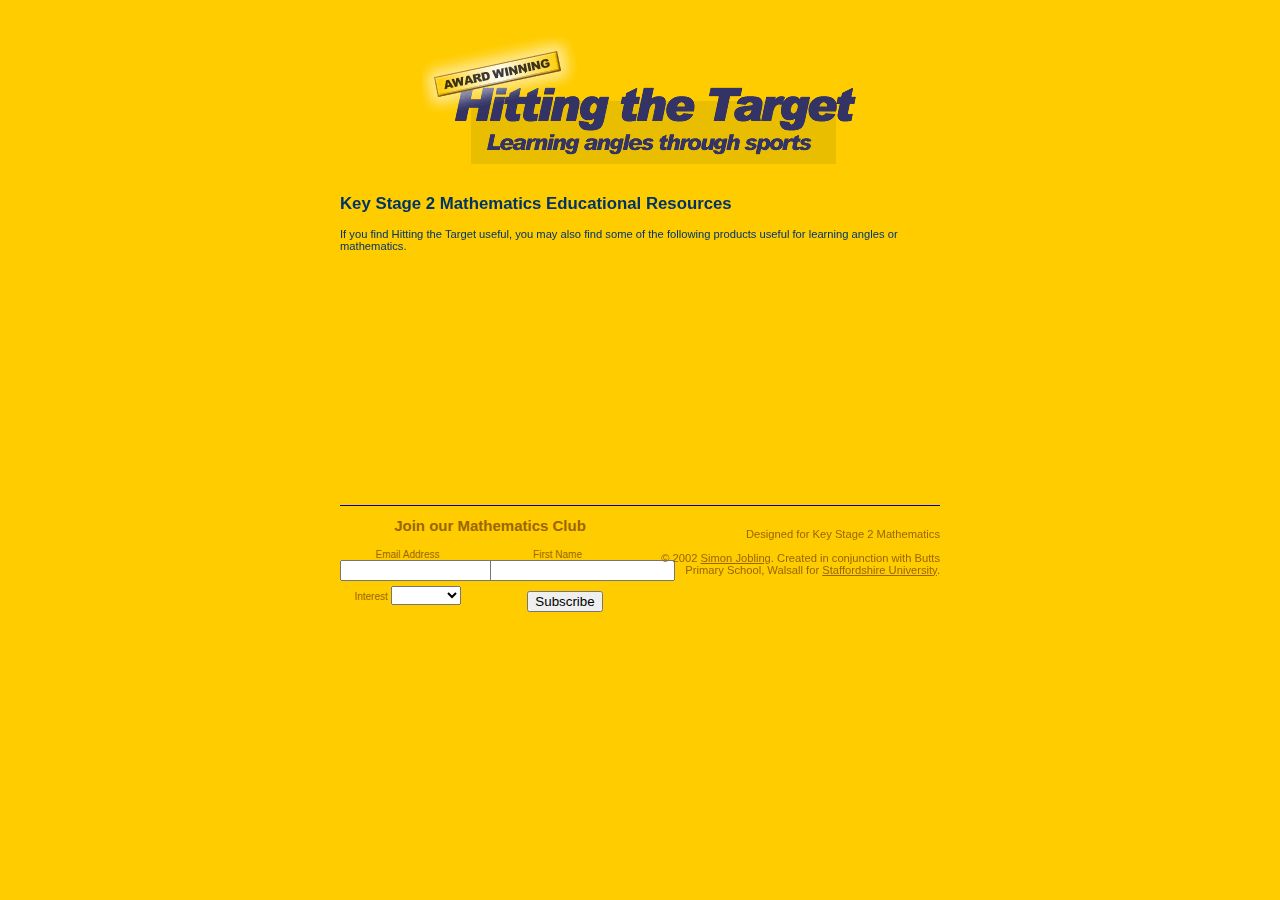
<file: educational-resources.html>
<!DOCTYPE html PUBLIC "-//W3C//DTD XHTML 1.0 Transitional//EN" "http://www.w3.org/TR/xhtml1/DTD/xhtml1-transitional.dtd">
<html xmlns="http://www.w3.org/1999/xhtml">
<head>
<title>Key Stage 2 Mathematics Educational Resources - Hitting the Target</title>
<meta http-equiv="Content-Type" content="text/html; charset=iso-8859-1" />
<meta http-equiv="imagetoolbar" content="no" />
<meta name="Keywords" content="hitting the target, key stage 2 mathematics, angles, Mando Student Awards, AECT ISMF, award winning learning aid" />
<link href="css.css" rel="stylesheet" type="text/css" />
<!-- Fathom - beautiful, simple website analytics -->
<script src="https://cdn.usefathom.com/script.js" data-site="DDAEILPA" defer></script>
<!-- / Fathom -->
<script>
    !function(t,e){var o,n,p,r;e.__SV||(window.posthog=e,e._i=[],e.init=function(i,s,a){function g(t,e){var o=e.split(".");2==o.length&&(t=t[o[0]],e=o[1]),t[e]=function(){t.push([e].concat(Array.prototype.slice.call(arguments,0)))}}(p=t.createElement("script")).type="text/javascript",p.crossOrigin="anonymous",p.async=!0,p.src=s.api_host.replace(".i.posthog.com","-assets.i.posthog.com")+"/static/array.js",(r=t.getElementsByTagName("script")[0]).parentNode.insertBefore(p,r);var u=e;for(void 0!==a?u=e[a]=[]:a="posthog",u.people=u.people||[],u.toString=function(t){var e="posthog";return"posthog"!==a&&(e+="."+a),t||(e+=" (stub)"),e},u.people.toString=function(){return u.toString(1)+".people (stub)"},o="init capture register register_once register_for_session unregister unregister_for_session getFeatureFlag getFeatureFlagPayload isFeatureEnabled reloadFeatureFlags updateEarlyAccessFeatureEnrollment getEarlyAccessFeatures on onFeatureFlags onSessionId getSurveys getActiveMatchingSurveys renderSurvey canRenderSurvey getNextSurveyStep identify setPersonProperties group resetGroups setPersonPropertiesForFlags resetPersonPropertiesForFlags setGroupPropertiesForFlags resetGroupPropertiesForFlags reset get_distinct_id getGroups get_session_id get_session_replay_url alias set_config startSessionRecording stopSessionRecording sessionRecordingStarted captureException loadToolbar get_property getSessionProperty createPersonProfile opt_in_capturing opt_out_capturing has_opted_in_capturing has_opted_out_capturing clear_opt_in_out_capturing debug".split(" "),n=0;n<o.length;n++)g(u,o[n]);e._i.push([i,s,a])},e.__SV=1)}(document,window.posthog||[]);
    posthog.init('phc_QKOXzQtrN02LSIbSKqXySgyqnvQ93soUO5R5STC1UMi', {
        api_host:'https://eu.i.posthog.com',
        person_profiles: 'identified_only' // or 'always' to create profiles for anonymous users as well
    })
</script>
</head>

<body bgcolor="FFCC00">
<div id="container">
  <div id="header">
    <h1>Award Winning Hitting the Target</h1>
    <h2>Learning angles through sports</h2>
  </div>

  <div id="content">
	  <h2>Key Stage 2 Mathematics Educational Resources</h2>

    <p>If you find Hitting the Target useful, you may also find some of the following products useful for learning angles or mathematics.</p>

    <ul class="amazon-products">
      <li><iframe src="http://rcm.amazon.com/e/cm?t=hittingthetarget-20&o=1&p=8&l=as1&asins=1570911509&fc1=000000&IS2=1&lt1=_top&m=amazon&lc1=0000FF&bc1=FFFFFF&bg1=FFCC00&f=ifr" style="width:120px;height:240px;" scrolling="no" marginwidth="0" marginheight="0" frameborder="0"></iframe></li>
      <li><iframe src="http://rcm.amazon.com/e/cm?t=hittingthetarget-20&o=1&p=8&l=as1&asins=0070527660&fc1=000000&IS2=1&lt1=_top&m=amazon&lc1=0000FF&bc1=FFFFFF&bg1=FFCC00&f=ifr" style="width:120px;height:240px;" scrolling="no" marginwidth="0" marginheight="0" frameborder="0"></iframe></li>
      <li><iframe src="http://rcm.amazon.com/e/cm?t=hittingthetarget-20&o=1&p=8&l=as1&asins=0060557737&fc1=000000&IS2=1&lt1=_top&m=amazon&lc1=0000FF&bc1=FFFFFF&bg1=FFCC00&f=ifr" style="width:120px;height:240px;" scrolling="no" marginwidth="0" marginheight="0" frameborder="0"></iframe></li>
      <li><iframe src="http://rcm.amazon.com/e/cm?t=hittingthetarget-20&o=1&p=8&l=as1&asins=0439437628&fc1=000000&IS2=1&lt1=_top&m=amazon&lc1=0000FF&bc1=FFFFFF&bg1=FFCC00&f=ifr" style="width:120px;height:240px;" scrolling="no" marginwidth="0" marginheight="0" frameborder="0"></iframe></li>
    </ul>


			  </div>


  <div id="footer">
<!-- Begin MailChimp Signup Form -->
<link href="//cdn-images.mailchimp.com/embedcode/classic-081711.css" rel="stylesheet" type="text/css">
<style type="text/css">
	#mc_embed_signup{ clear:left; font:10px Helvetica,Arial,sans-serif; }
	#mc_embed_signup h2 { margin: 0 0 1em; }
	#mc_embed_signup .mc-field-group { clear: none; }
</style>
<div id="mc_embed_signup" style="float: left; width: 50%;">
<form action="//unstyled.us5.list-manage.com/subscribe/post?u=72272c8bc5aca2779d7c6c61f&amp;id=12709ddab3" method="post" id="mc-embedded-subscribe-form" name="mc-embedded-subscribe-form" class="validate" target="_blank" novalidate>
	<h2>Join our Mathematics Club</h2>
<div class="mc-field-group" style="float:left; width:45%; margin: 0 5% 0.5em 0;">
	<label for="mce-EMAIL">Email Address </label>
	<input type="email" value="" name="EMAIL" class="required email" id="mce-EMAIL">
</div>
<div class="mc-field-group" style="float:left; width:45%; margin: 0 5% 0.5em 0;">
	<label for="mce-FNAME">First Name </label>
	<input type="text" value="" name="FNAME" class="" id="mce-FNAME">
</div>
<div class="mc-field-group" style="clear:left; float:left; width:45%; margin: 0 5% 0.5em 0;">
	<label for="mce-INTEREST">Interest </label>
	<select name="INTEREST" class="" id="mce-INTEREST">
	<option value=""></option>
	<option value="Student">Student</option>
<option value="Teacher">Teacher</option>
<option value="Parent">Parent</option>

	</select>
</div>
	<div id="mce-responses" style="float:left; width:45%; margin: 0 5% 0.5em 0;">
		<div class="response" id="mce-error-response" style="display:none"></div>
		<div class="response" id="mce-success-response" style="display:none"></div>
	</div>	<div class="clear"><input type="submit" value="Subscribe" name="subscribe" id="mc-embedded-subscribe" class="button"></div>
</form>
</div>

<!--End mc_embed_signup-->
<div style="float: left; width: 50%; text-align:right;">
  <p>Designed for Key Stage 2 Mathematics</p>
  <p>&copy; 2002 <a href="https://sijobling.com">Simon Jobling</a>. Created in conjunction with Butts Primary School, Walsall for <a href="http://www.staffs.ac.uk/">Staffordshire University</a>.</p>
</div>

  </div>
</div>

</body>
</html>
</file>
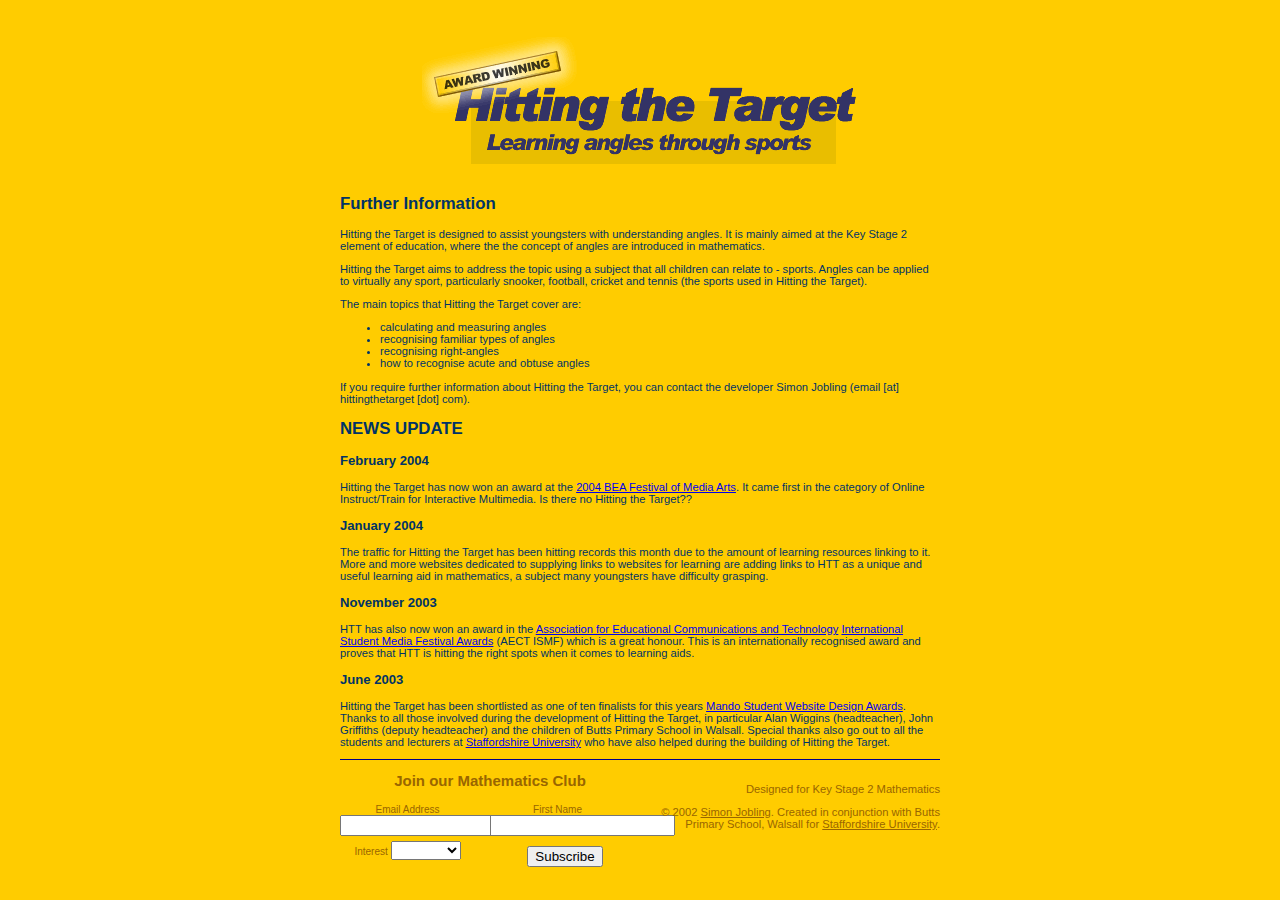
<file: further-information.html>
<!DOCTYPE html PUBLIC "-//W3C//DTD XHTML 1.0 Transitional//EN" "http://www.w3.org/TR/xhtml1/DTD/xhtml1-transitional.dtd">
<html xmlns="http://www.w3.org/1999/xhtml">
<head>
<title>Hitting the Target - Further Information</title>
<meta http-equiv="Content-Type" content="text/html; charset=iso-8859-1" />
<meta http-equiv="imagetoolbar" content="no" />
<meta name="Keywords" content="hitting the target, key stage 2 mathematics, angles, Mando Student Awards, AECT ISMF, award winning learning aid" />
<link href="css.css" rel="stylesheet" type="text/css" />
<!-- Fathom - beautiful, simple website analytics -->
<script src="https://cdn.usefathom.com/script.js" data-site="DDAEILPA" defer></script>
<!-- / Fathom -->
<script>
    !function(t,e){var o,n,p,r;e.__SV||(window.posthog=e,e._i=[],e.init=function(i,s,a){function g(t,e){var o=e.split(".");2==o.length&&(t=t[o[0]],e=o[1]),t[e]=function(){t.push([e].concat(Array.prototype.slice.call(arguments,0)))}}(p=t.createElement("script")).type="text/javascript",p.crossOrigin="anonymous",p.async=!0,p.src=s.api_host.replace(".i.posthog.com","-assets.i.posthog.com")+"/static/array.js",(r=t.getElementsByTagName("script")[0]).parentNode.insertBefore(p,r);var u=e;for(void 0!==a?u=e[a]=[]:a="posthog",u.people=u.people||[],u.toString=function(t){var e="posthog";return"posthog"!==a&&(e+="."+a),t||(e+=" (stub)"),e},u.people.toString=function(){return u.toString(1)+".people (stub)"},o="init capture register register_once register_for_session unregister unregister_for_session getFeatureFlag getFeatureFlagPayload isFeatureEnabled reloadFeatureFlags updateEarlyAccessFeatureEnrollment getEarlyAccessFeatures on onFeatureFlags onSessionId getSurveys getActiveMatchingSurveys renderSurvey canRenderSurvey getNextSurveyStep identify setPersonProperties group resetGroups setPersonPropertiesForFlags resetPersonPropertiesForFlags setGroupPropertiesForFlags resetGroupPropertiesForFlags reset get_distinct_id getGroups get_session_id get_session_replay_url alias set_config startSessionRecording stopSessionRecording sessionRecordingStarted captureException loadToolbar get_property getSessionProperty createPersonProfile opt_in_capturing opt_out_capturing has_opted_in_capturing has_opted_out_capturing clear_opt_in_out_capturing debug".split(" "),n=0;n<o.length;n++)g(u,o[n]);e._i.push([i,s,a])},e.__SV=1)}(document,window.posthog||[]);
    posthog.init('phc_QKOXzQtrN02LSIbSKqXySgyqnvQ93soUO5R5STC1UMi', {
        api_host:'https://eu.i.posthog.com',
        person_profiles: 'identified_only' // or 'always' to create profiles for anonymous users as well
    })
</script>
</head>

<body bgcolor="FFCC00">
<div id="container">
  <div id="header">
    <h1>Award Winning Hitting the Target</h1>
    <h2>Learning angles through sports</h2>
  </div>

  <div id="content">
	  <h2>Further Information</h2>
<p>Hitting the Target is designed to assist youngsters 
              with understanding angles. It is mainly aimed at the Key Stage 2 
              element of education, where the the concept of angles are introduced 
              in mathematics.</p>
            <p>Hitting the Target aims to address the topic using a subject that 
              all children can relate to - sports. Angles can be applied to virtually 
              any sport, particularly snooker, football, cricket and tennis (the 
              sports used in Hitting the Target).</p>
            <p>The main topics that Hitting the Target cover are:</p>
            <ul>
              <li>calculating and measuring angles</li>
              <li>recognising familiar types of angles</li>
              <li>recognising right-angles</li>
              <li>how to recognise acute and obtuse angles</li>
            </ul>
            <p>If you require further information about Hitting the Target, you 
              can contact the developer Simon Jobling (email [at] hittingthetarget [dot] com). </p>			
						<h2>NEWS UPDATE</h2>
						<h3>February 2004</h3>
							<p>Hitting the Target has now won an 
							award at the <a href="http://www.beaweb.org/festival/index.html">2004 
							BEA Festival of Media Arts</a>. It 
							came first in the category of Online 
							Instruct/Train for Interactive Multimedia. 
							Is there no Hitting the Target??</p>
						<h3>January 2004</h3>
							<p>The traffic for Hitting the Target 
							has been hitting records this month 
							due to the amount of learning resources 
							linking to it. More and more websites 
							dedicated to supplying links to websites 
							for learning are adding links to HTT 
							as a unique and useful learning aid 
							in mathematics, a subject many youngsters 
							have difficulty grasping.</p>
						<h3>November 2003</h3>
							<p>HTT has also now won an award 
							in the <a href="http://www.aect.org">Association 
							for Educational Communications and 
							Technology</a> <a href="http://www.ismf.net">International 
							Student Media Festival Awards</a> 
							(AECT ISMF) which is a great honour. 
							This is an internationally recognised 
							award and proves that HTT is hitting 
							the right spots when it comes to learning 
							aids. </p>
						<h3>June 2003</h3>
						<p>Hitting the Target has been 
							shortlisted as one of ten finalists 
							for this years <a href="http://www.mandogroup.com/competition">Mando 
							Student Website Design Awards</a>. 
							Thanks to all those involved during 
							the development of Hitting the Target, 
							in particular Alan Wiggins (headteacher), 
							John Griffiths (deputy headteacher) 
							and the children of Butts Primary 
							School in Walsall. Special thanks 
							also go out to all the students and 
							lecturers at <a href="http://www.staffs.ac.uk">Staffordshire 
							University</a> who have also helped 
							during the building of Hitting the 
							Target.</p>
			  </div>

  <div id="footer">
<!-- Begin MailChimp Signup Form -->
<link href="//cdn-images.mailchimp.com/embedcode/classic-081711.css" rel="stylesheet" type="text/css">
<style type="text/css">
	#mc_embed_signup{ clear:left; font:10px Helvetica,Arial,sans-serif; }
	#mc_embed_signup h2 { margin: 0 0 1em; }
	#mc_embed_signup .mc-field-group { clear: none; }
</style>
<div id="mc_embed_signup" style="float: left; width: 50%;">
<form action="//unstyled.us5.list-manage.com/subscribe/post?u=72272c8bc5aca2779d7c6c61f&amp;id=12709ddab3" method="post" id="mc-embedded-subscribe-form" name="mc-embedded-subscribe-form" class="validate" target="_blank" novalidate>
	<h2>Join our Mathematics Club</h2>
<div class="mc-field-group" style="float:left; width:45%; margin: 0 5% 0.5em 0;">
	<label for="mce-EMAIL">Email Address </label>
	<input type="email" value="" name="EMAIL" class="required email" id="mce-EMAIL">
</div>
<div class="mc-field-group" style="float:left; width:45%; margin: 0 5% 0.5em 0;">
	<label for="mce-FNAME">First Name </label>
	<input type="text" value="" name="FNAME" class="" id="mce-FNAME">
</div>
<div class="mc-field-group" style="clear:left; float:left; width:45%; margin: 0 5% 0.5em 0;">
	<label for="mce-INTEREST">Interest </label>
	<select name="INTEREST" class="" id="mce-INTEREST">
	<option value=""></option>
	<option value="Student">Student</option>
<option value="Teacher">Teacher</option>
<option value="Parent">Parent</option>

	</select>
</div>
	<div id="mce-responses" style="float:left; width:45%; margin: 0 5% 0.5em 0;">
		<div class="response" id="mce-error-response" style="display:none"></div>
		<div class="response" id="mce-success-response" style="display:none"></div>
	</div>	<div class="clear"><input type="submit" value="Subscribe" name="subscribe" id="mc-embedded-subscribe" class="button"></div>
</form>
</div>

<!--End mc_embed_signup-->
<div style="float: left; width: 50%; text-align:right;">
  <p>Designed for Key Stage 2 Mathematics</p>
  <p>&copy; 2002 <a href="https://sijobling.com">Simon Jobling</a>. Created in conjunction with Butts Primary School, Walsall for <a href="http://www.staffs.ac.uk/">Staffordshire University</a>.</p>
</div>

  </div>
</div>

</body>
</html>
</file>
<file: css.css>
body {
	font-family: Verdana, Arial, Helvetica, sans-serif;
	font-size: 70%;
	color: #036;
	background-color: #FC0;
	margin: 0;
	padding:0;
	text-align:center;
}
img {
	display: block;
	border: 0;
}
#advert {
	clear: both;
	background: #960;
	padding: 5px;
	margin: 1em;
}
#advert img {
	margin: 0 auto;
}
#container {
	text-align:left;
	width: 600px;
	margin: 20px auto;
}
#footer a {
	color:#960;
}
#footer {
	clear: both;
	border-top: 1px solid #008;
	padding-top: 1em;
	text-align: center;
	color:#960;
}
#header {
	height: 160px;
	text-indent: -1000em;
	background: url("images/header.gif") no-repeat center;
}
#ball {
	float: left;
	margin: 0 10px 10px 0;
}
#previews {
	float: right;
}
#previews img {
	margin-bottom: 15px;
}
#text {
	margin-right: 150px;
}
#thegame {
	background: #000;
	padding: 2px;
	text-align: center;
	color: #CCC;
}
#thegame a {
	color: #CCC;
}
p.clear {
	clear: left;
}
#awards img {
	display: inline;
	margin: 5px;
}
#start {
	float: right;
	text-align: right;
	width: 40%;
}
#start a {
	color: #036;
}
#awards {
	border: solid #FFDC51;
	border-width: 1px 0;
	padding: 10px;
	margin: 10px;
	text-align: left;
}
#sponsors {
  clear: both;
  margin: 0;
  padding: 1em 0;
  overflow: hidden;
}
#sponsors ul {
  margin: 1em 0;
  padding: 0;
}
#sponsors li {
  list-style: none;
  padding: 5px 0;
  margin: 0;
  border-bottom: 1px solid #E9BE00;
  float: left;
  width: 100px;
  height: 50px;
  text-align: center;
  
}
#ads {
  clear: both;
}
.flash-demos {
	margin: 5px;
	padding: 5px;
	border: 1px solid #CC3333;
}
.sections {
	margin: 5px;
	padding: 5px;
}
.smallby {
	font-size: 9px;
	color: #FFFFFF;
	padding: 2px;
}

.amazon-products {
  margin: 0;
  padding: 0;
  overflow: hidden;
}
.amazon-products li {
  list-style: none;
  float: left;
  margin: 0 10px 0 0;
  padding: 0;
  text-align: center;
}
iframe {
  border: 0;
}

.google {
    margin: 1em -64px 1em;
}
</file>
